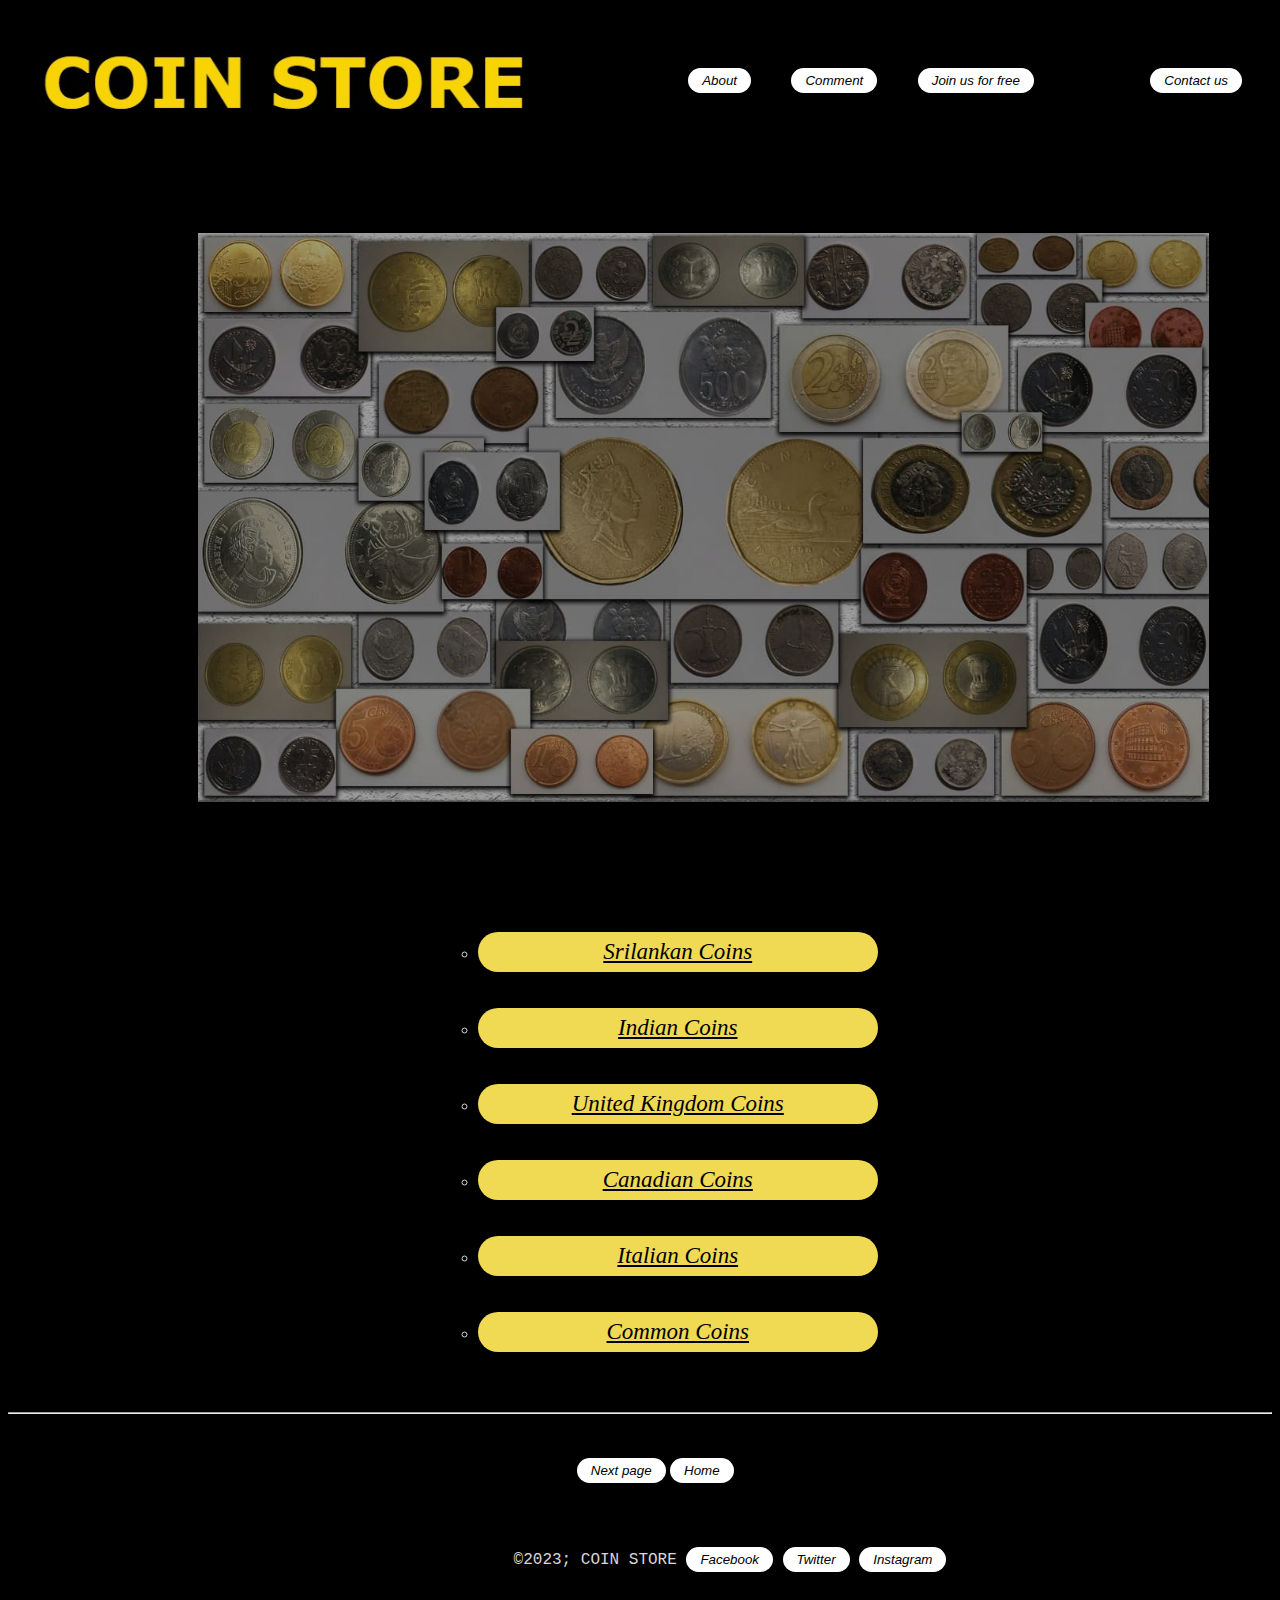
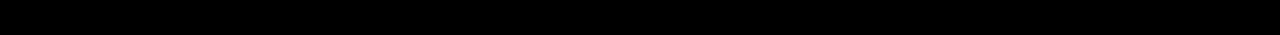
<file: index.html>
<!DOCTYPE html>
<html lang="en">

<head>
  <meta charset="UTF-8">
  <meta http-equiv="X-UA-Compatible" content="IE=edge">
  <meta name="viewport" content="width=device-width, initial-scale=1.0">
  <title>Coin Store</title>
  <link rel="stylesheet" href="index.css" type="text/css"> <!--External style sheet named index attached-->
</head>

<body>
  <header>
    <a href="/index.html"><img src="/logo.jpg" alt="Logo of Coin Store" height="80px" width="auto"></a>
    <nav>
      <ul class="Navigation">
        <li><button onclick="about()">About</button></li>
        <li><a href="comments.html"><button>Comment</button></a></li>
        <li><a href="/form.html"><button>Join us for free</button></a></li>
      </ul>
    </nav>
    <a href="http://www.gmail.com/" target="_blank"><button onclick="alert('\nIf you wish to contribute to our website\n Please send your collection of coins to [ coinstore@gmail.com ]\n We will review it and add it to our page')";>Contact us</button></a>
  </header>

  <p id="aboutmessage" style=" color: rgb(210, 194, 104); margin-left: 20%; margin-right: 20%; font-size: 18px; font-family:monospace; text-align: center;"></p>


  <img src="/background.jpg" alt="Coin Collection" style="margin-left: 15%; width: 80%; height: auto;margin-top: 5%;">

  <div class="reference">
    <ul style="list-style-type: circle;">
      <li> <a href="srilankan.html"><button>Srilankan Coins</button></a></li>
      <br><br>
      <li> <a href="indian.html"><button>Indian Coins</button></a></li>
      <br><br>
      <li> <a href="UnitedKingdom.html"><button>United Kingdom Coins</button></a></li>
      <br><br>
      <li> <a href="canadian.html"><button>Canadian Coins</button></a></li>
      <br><br>
      <li> <a href="italian.html"><button>Italian Coins</button></a></li>
      <br><br>
      <li> <a href="others.html"><button>Common Coins</button></a></li>
    </ul>
  </div>
  <br><br>
  <hr>
  <br><br>
  <nav class="foot">
    <a href="srilankan.html"> <button>Next page</button></a>
    <a href="index.html"> <button>Home</button></a>
  </nav>
  <footer class="links">&copy;2023; COIN STORE
    <a href="http://www.facebook.com/" target="_blank"><button>Facebook</button></a>
    <a href="http://www.twitter.com/" target="_blank"> <button>Twitter</button></a>
    <a href="http://www.instagram.com/" target="_blank"> <button>Instagram</button></a>
  </footer>
<script>
  function about() {
   document.getElementById("aboutmessage").innerHTML = "<u>Welcome to <b>COIN STORE!</b></u><br><br> We are a community of coin collectors who are passionate about collecting coins from around the world. Anyone may engage, learn, and explore the fascinating area of numismatics on our website.<br><br> Our website is the ideal place to learn about and enjoy the beauty and legacy of coins, regardless of whether you are an experienced collector or are just getting started. We provide members with various knowledge and chances to share their collections and take part in discussions about all aspects of coin collecting.<br><br> We warmly invite you to become a part of our community and experience the joy of coin collecting. We may learn about numismatics as a community and appreciate the unique histories that each coin represents.";
  }
</script>
</body>

</html>
</file>
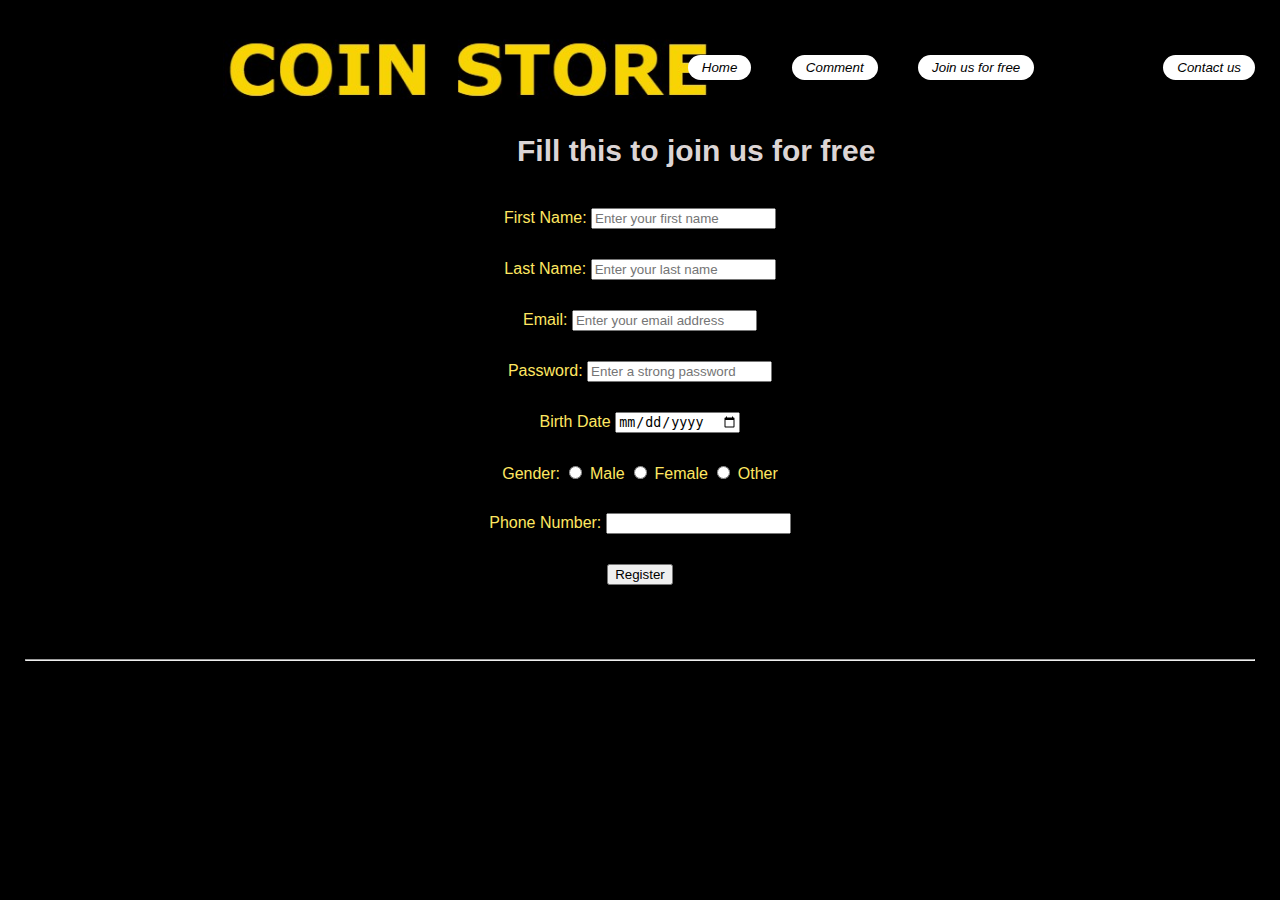
<file: form.html>
<!DOCTYPE html>
<html lang="en">

<head>
  <meta charset="UTF-8">
  <meta http-equiv="X-UA-Compatible" content="IE=edge">
  <meta name="viewport" content="width=device-width, initial-scale=1.0">
  <title>Join Us</title>
  <link rel="stylesheet" href="style.css" type="text/css">
</head>

<body>
  <header>
    <a href="/index.html"><img src="/logo.jpg" alt="Logo of Coin Store" height="80px" width="auto" onclick="alert('Are you sure, Want to leave the current page?')" ;></a>
    <nav>
      <ul class="Navigation">
        <li><a href="/index.html"><button>Home</button></a></li>
        <li><a href="comments.html"><button>Comment</button></a></li>
        <li><a href="/form.html"><button>Join us for free</button></a></li>
      </ul>
    </nav>
    <a href="http://www.gmail.com/" target="_blank"><button onclick="alert('\nIf you wish to contribute to our website\n Please send your collection of coins to [ coinstore@gmail.com ]\n We will review it and add it to our page')";>Contact us</button></a>
  </header>
  <form action="post">
    <h2>Fill this to join us for free</h2>
    <div class="data">
      <div class="fname">
        <label for="firstname">First Name:</label>
        <input type="text" id="firstname" placeholder="Enter your first name" required>
      </div>

      <div class="lname">
        <label for="lastname">Last Name:</label>
        <input type="text" id="lastname" placeholder="Enter your last name" required>
      </div>

      <div class="mail">
        <label for="email">Email:</label>
        <input type="text" id="email" placeholder="Enter your email address" required>
      </div>

      <div class="pass">
        <label for="password">Password:</label>
        <input type="text" id="password" placeholder="Enter a strong password" required>
      </div>

      <div class="bdate">
        <label for="birthdate">Birth Date</label>
        <input type="date" id="birthdate" required>
      </div>

      <div class="Gender">
        <label>Gender:</label>

        <input type="radio" value="male" id="male" name="gender">
        <label for="male">Male</label>

        <input type="radio" value="female" id="female" name="gender">
        <label for="female">Female</label>

        <input type="radio" value="other" id="other" name="gender">
        <label for="other">Other</label>
      </div>

      <div class="pnumber">
        <label for="phone">Phone Number:</label>
        <input type="number" id="phone" required>
      </div>

      <div class="reg">
        <input type="submit" id="register" value="Register" width="300px"
        onclick="alert('Check all your entered details are correct')";>
      </div>

    </div>
    <br><br>
    <hr>

  </form>
  
</body>
</html>
</file>
<file: index.css>
body{
  background-color: rgb(0, 0, 0);
  color: rgb(220, 213, 213);
  font-family:  Verdana, Geneva, Tahoma, sans-serif;
  box-sizing: border-box;
}
h3{
  margin-left: 90px;
margin-right: 90px;
margin-top: 80px;
font-size: 27px;
color: rgb(202, 195, 99);
}
#site{
  font-size: 60px;
  font-style: normal;
  color: rgb(249, 212, 4);
}
#about{
margin-left: 140px;
margin-right: 140px;
margin-top: 85px;
}
#home{
  margin-top: 10px;
  text-align: right;
}
.reference{
margin-top: 10%;
margin-left: 34%;
}
.foot{
  margin-left: 45%;
  display: inline;
  margin-top: 15%;
}
.reference button{
  width: 400px;
  height: 40px;
  font-size: 23px;
  font-style: italic;
  font-family: 'Times New Roman', Times, serif;
  font-weight: 500;
  text-decoration: underline;
 
  background-color: rgb(240, 217, 83);
}
.reference button:hover{
  background-color: aliceblue;
}
.identity{
margin-left: 70%;
margin-top: 5px;
}
header{
  display: flex;
  justify-content: space-between;
  align-items: center;
  padding: 30px;
}
.Navigation{
  list-style: none;
}
.Navigation li{
  display: inline-block;
  padding: 0px 18px ;
}
button{
  padding: 5px 14px;
  background-color: rgb(255, 255, 255);
  border: none;
  border-radius: 35px;
 font-style: italic;
}
button{
  transition: all 0.4s ease 0s;
}
button:hover{
  background-color: rgb(240, 217, 83);
}
footer{
  margin-left: 40%;
  margin-top: 5%;
  margin-bottom: 5%;
  font-family: 'Courier New', Courier, monospace;
}
footer button{
  background-color: rgb(255, 255, 255);
  color: rgb(0, 0, 0);
}
footer button:hover{
  background-color: rgb(255, 231, 97);
}
</file>
<file: style.css>
#site {
  font-size: 60px;
  font-style: normal;
  color: rgb(249, 212, 4);
}

body {
  background-color: rgb(0, 0, 0);
  margin: 25px;
  color: rgb(220, 213, 213);
  font-family: Verdana, Geneva, Tahoma, sans-serif;
}

img {
  margin-left: 40%;
}

h2 {
  margin-left: 40%;
  font-size: 30px;
}

.coin {
  font-size: 25px;
  color: rgb(218, 197, 75);
  padding-left: 60px;
  padding-right: 60px;
  margin-left: 10%;
}


.details {
  
  font-family: 'Segoe UI', Tahoma, Geneva, Verdana, sans-serif;
  text-align: justify;
  text-decoration: solid;
  margin-left: 10%;
  margin-right: 10%;
}

.identity {
  margin-left: 70%;
  margin-top: 5px;
}

header {
  display: flex;
  justify-content: space-between;
  align-items: center;
  padding: 30px;
  margin: 0;
  padding: 0;
  box-sizing: border-box;
}

.Navigation {
  list-style: none;
}

.Navigation li {
  display: inline-block;
  padding: 0px 18px;
}

button {
  padding: 5px 14px;
  background-color: rgb(255, 255, 255);
  border: none;
  border-radius: 35px;
}

button {
  transition: all 0.4s ease 0s;
  font-style: italic;
}

button:hover {
  background-color: rgb(240, 217, 83);
}

#logo {
  margin-left: 5px;
  padding-left: 0;

}
.foot{
  margin-left: 40%;
  display: inline;
  margin-top: 15%;
}
footer{
  margin-left: 35%;
  margin-top: 5%;
  margin-bottom: 5%;
  font-family: 'Courier New', Courier, monospace;
}
footer button{
  background-color: rgb(255, 255, 255);
  color: rgb(0, 0, 0);
}
footer button:hover{
  background-color: rgb(255, 231, 97);
}

.fname, .lname, .mail, .pass, .bdate, .Gender, .pnumber, .reg{
  display: block;
  margin: 30px;
  color: rgb(255, 231, 97);
  
}
.data{
  align-items: center;
  text-align: center;
  margin-top: 40px;
}
#register{
  transition: all 0.4s ease 0s;
}
#register:hover{
  background-color: rgb(240, 217, 83);
}
#app{
  width: 400px;
}
</file>
